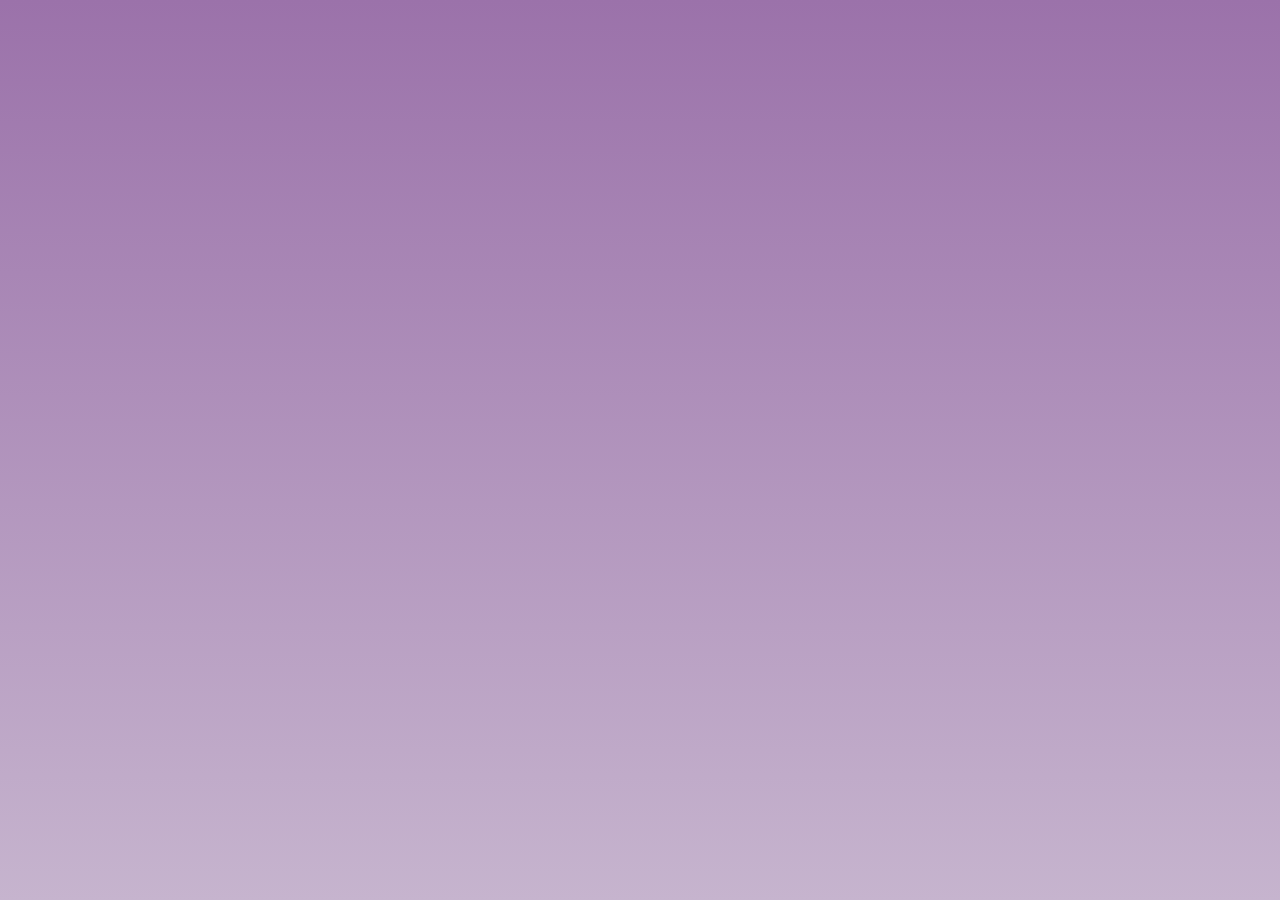
<file: some.html>
<!DOCTYPE html>
<html lang="en">
<head>
    <meta charset="UTF-8">
    <meta name="viewport" content="width=device-width, initial-scale=1.0">
    <title>Document</title>
    <link rel="stylesheet" href="some.css">
</head>
<body>
    <canvas id="canvas1"></canvas>
    <script src="some.js"></script>
</body>
</html>
</file>
<file: some.css>
*{
    padding: 0;
    margin: 0;
    box-sizing: border-box;
}
#canvas1{
    position: absolute;
    width: 100%;
    height: 100%;
    background-image: linear-gradient(#9b72aa, #c6b4ce);
}
</file>
